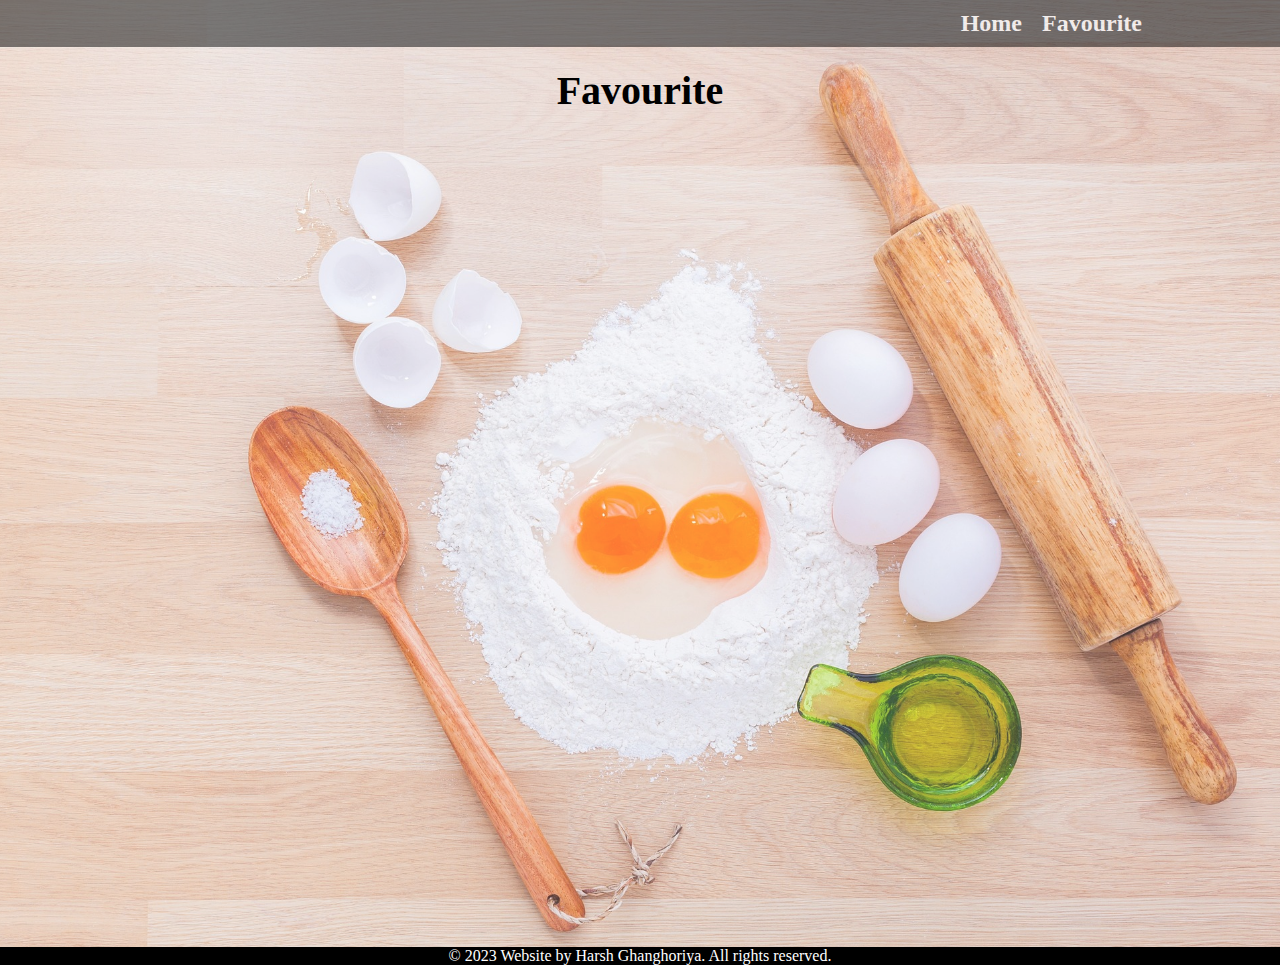
<file: favourite.html>
<!DOCTYPE html>
<html lang="en">
<head>
    <meta charset="UTF-8">
    <meta http-equiv="X-UA-Compatible" content="IE=edge">
    <meta name="viewport" content="width=device-width, initial-scale=1.0">
    <title>Receipe App</title>
    
    <link rel="stylesheet" href="style.css">
    <link rel="stylesheet" href="favourite.css">
    <link rel="stylesheet" href="https://cdnjs.cloudflare.com/ajax/libs/font-awesome/6.1.2/css/all.min.css">
</head>
<body>
    <navbar id="navbar">
        <h2 class="h-secondary"><a href="index.html">Home</a></h2>
        <h2 class="h-secondary"><a href="favourite.html">Favourite</a></h2>
    </navbar>
    <section id="meal-container">
        <h1 class="h-primary">Favourite</h1>
        <div id="results">
            <h1 class="h-primary" id="result-heading"></h1>
            <div id="meals-type">
                
            </div>
        </div>
    </section>
    <footer>
        <p>&copy; 2023 Website by Harsh Ghanghoriya. All rights reserved.</p>
      </footer>
      <script src="favourite.js"></script>
</body>
</html>
</file>
<file: style.css>
*{
    margin: 0px;
    padding: 0px;
    box-sizing: border-box;
}
body {
    position: relative;
    z-index: 1;
}
html{
    scroll-behavior: smooth;
}
/* Navbar  */
navbar{
    
    display: flex;
    flex-direction: row;
    justify-content: end;
    padding: 10px 10%;
    background-color:black;
    opacity: 0.5;
    position: sticky;
    z-index: 1;
    top: 0;
}
navbar a{
    text-decoration: none;
    color: white;
}
/* Meal container section  */

#meal-container{
    width: 100%;
    min-height: 100vh;
    height:auto;
    position: relative;
    /* border: 1px solid brown; */
    padding: 20px 0px;
    margin: auto;
}

body::before{
    content: "";
    position: absolute;
    background: url("/Images/food_background.jpg") no-repeat center center/cover;
    top: 0px;
    left: 0px;
    width: 100%;
    height: 100%;
    z-index: -1;
    opacity: 0.8;
}
/* Search form   */
#search-form form{
    display: flex;
    justify-content: center;
    padding: 20px;
}


#search-form label{
    font-size: 1.5rem;
}
#search-form input{
    height: 28px;
    width: 200px;
    border-radius: 5px;
    padding: 10px;
    font-size: 1rem;
    text-align: center;
    font-weight: bold;
    margin-right: 0px;
    padding-right: 0px;
    border-top-right-radius: 0px;
    border-bottom-right-radius: 0px;
    color: brown;
}
#search-form input::placeholder{
    color: brown;
    opacity: 0.7;
}
#search-form button{
    height: 28px;
    width: 30px;
    margin-bottom: 5px;
    cursor: pointer;
    border-radius: 0px;
    margin-left:0px;
    padding-left: 0px;
}

/* Autocomplete-search  */
#autocomplete-search-box{
    display: flex;
    flex-direction: column;
}

#autocomplete-search-box ul{
    position: absolute;
    top: 115px;
    width: 201px;
    list-style-type:none;
    margin: 0px;
    padding: 0px;
    max-height: 200px;
    background-color: white;
   z-index: 1;
    overflow-y: auto;
    box-sizing: border-box;
}

#autocomplete-search-box ul li{
    color: brown;
    padding: 15px;
    font-weight: bold;
    cursor: pointer;
}
/* result section  */
#results{
    width: 100%;
    /* border: 1px solid brown; */
    height: auto;
    padding: 20px 20px;
}
#meals-type{
    width: 100%;
    height: auto;
    /* border: 1px solid brown; */
    padding: 20px;
    display: flex;
    flex-wrap: wrap;
    justify-content: space-around;
}

.meal{
    position: relative;
    width: 20%;
    height: 20%;
    border: 5px solid white;
    border-radius: 10px;
    margin: 3px;
    cursor: pointer;
    text-align: center;
}
.meal img{
    width: 100%;
    height: 100%;
}
.meal-info a{
    font-style: normal;
    color: white;
}
.meal-info{
    position: absolute;
    height: 90%;
    width: 100%;
    top: 0px;
    display: flex;
    justify-content: center;
    align-items: center;
    background: black;
    color: white;
    transition: opacity 0.2s ease-in;
    opacity: 0;
}


.meal:hover .meal-info{
    opacity: 0.8;
}

/* Add to favourite  */
.add-to-favourite{
    cursor: pointer;
    background-color: rgb(99, 241, 241);
    color: rgb(94, 26, 37);
    font-family: Verdana, Geneva, Tahoma, sans-serif;
    font-size: 1.5rem;
}
.add-to-favourite:hover{
    background-color: blanchedalmond;
}

/* footer  */
footer{
    display: flex;
    justify-content: center;
    background-color: black;
    color: white;
}


/* utility section  */
.h-primary{
    font-size: 2.5rem;
    font-family: 'Times New Roman', Times, serif;
    text-align: center;
}

.h-secondary{
    font-size: 1.5rem;
    padding: 0px 10px;
}

@media screen and (max-width: 950px) {
    #navbar{
        justify-content: space-between;
    }

    #navbar a{
        font-size: 2.2rem;
    }

    #meal-container h1{
        font-size: 2rem;
    }

   /* search form section  */
   #search-form label {
    font-size: 1.5rem;
    }

   #search-form input {
    height: 2rem;
    width: 100%;
    border-radius: 5px;
    padding: 10px;
}
    #search-form button {
    height: 2rem;
    width: 2rem;
}

#meals-type{
    display: grid;
    grid-template-columns: repeat(2,1fr);
    gap: 2rem;
}


.meal{
    position: relative;
    width: 100%;
    height: fit-content;
}

}

@media screen and (max-width: 600px) {
    #meals-type{
        display: grid;
        grid-template-columns: repeat(1,1fr);
        gap: 2rem;
    }
    
    
    .meal{
        position: relative;
        width: 100%;
        height: fit-content;
    }
}
</file>
<file: favourite.css>
/* meal section  */
#meal-type {
  background-color: aqua;
  font: 2rem sans-serif;
  width: 100%;
  height: auto;
  display: flex;
  flex-wrap: wrap;
  box-sizing: border-box;
}

.favourite-meal {
  height: auto;
  width: 20%;
  text-align: center;
  border: 5px solid white;
  margin: 20px 10px;
  border-radius: 10px;
  position: relative;
}

.favourite-meal img {
  height: auto;
  width: 100%;
}
.meal-name {
  height: 90%;
  width: 100%;
  position: absolute;
  top: 0px;
  display: flex;
  align-items: center;
  justify-content: center;
  background: black;
  color: white;
  transition: opacity 0.2s ease-in;
  opacity: 0;
}

.favourite-meal:hover .meal-name {
  opacity: 0.7;
  cursor: pointer;
}
.remove-from-favourite {
  font-size: 1.5rem;
  cursor: pointer;
  background-color: aqua;
  color: maroon;
  z-index: 2;
}

@media screen and (max-width: 1000px) {
  #meal-type {
    display: flex;
    flex-direction: column;
    gap: 2rem;
  }

  .favourite-meal {
    width: 100%;
  }

  .favourite-meal img {
    height: auto;
    width: 100%;
  }
}
</file>
